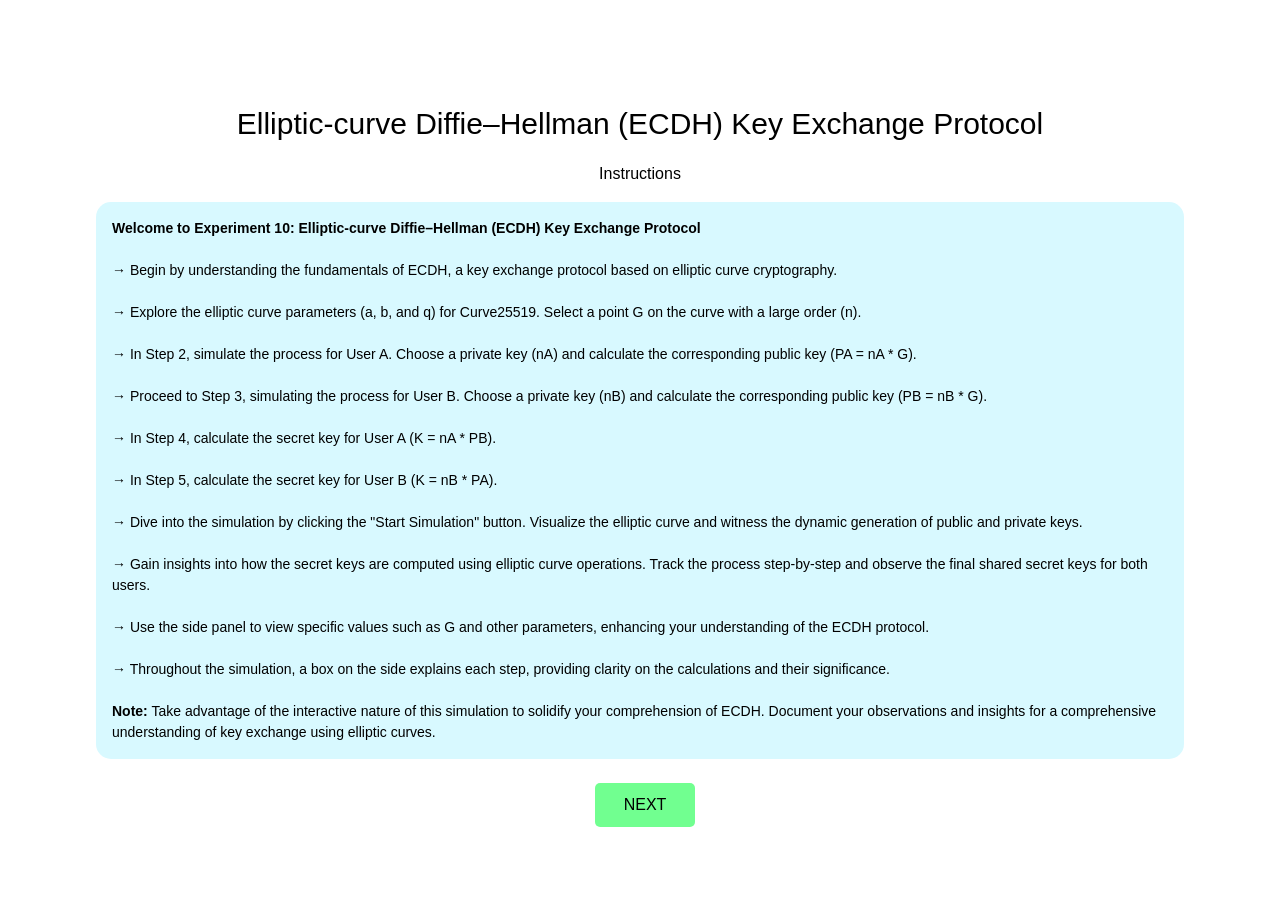
<file: simulation/index.html>
<!doctype html><html lang="en"><head><meta charset="utf-8"/><link rel="icon" href="./favicon.ico"/><meta name="viewport" content="width=device-width,initial-scale=1"/><meta name="theme-color" content="#000000"/><meta name="description" content="Web site created using create-react-app"/><link rel="apple-touch-icon" href="./logo192.png"/><link rel="manifest" href="./manifest.json"/><title>React App</title><script defer="defer" src="./static/js/main.36b9dea3.js"></script><link href="./static/css/main.fe75a140.css" rel="stylesheet"></head><body><noscript>You need to enable JavaScript to run this app.</noscript><div id="root"></div><script src="../assets/js/iframeResize.js"></script>
        
        </body></html>
</file>
<file: simulation/static/css/main.fe75a140.css>
/*
! tailwindcss v3.4.1 | MIT License | https://tailwindcss.com
*/body{-webkit-font-smoothing:antialiased;-moz-osx-font-smoothing:grayscale;font-family:-apple-system,BlinkMacSystemFont,Segoe UI,Roboto,Oxygen,Ubuntu,Cantarell,Fira Sans,Droid Sans,Helvetica Neue,sans-serif}code{font-family:source-code-pro,Menlo,Monaco,Consolas,Courier New,monospace}

/*
! tailwindcss v3.4.1 | MIT License | https://tailwindcss.com
*/*,:after,:before{border:0 solid #e5e7eb;box-sizing:border-box}:after,:before{--tw-content:""}:host,html{-webkit-text-size-adjust:100%;font-feature-settings:normal;-webkit-tap-highlight-color:transparent;font-family:ui-sans-serif,system-ui,sans-serif,Apple Color Emoji,Segoe UI Emoji,Segoe UI Symbol,Noto Color Emoji;font-variation-settings:normal;line-height:1.5;tab-size:4}body{line-height:inherit;margin:0}hr{border-top-width:1px;color:inherit;height:0}abbr:where([title]){-webkit-text-decoration:underline dotted;text-decoration:underline dotted}h1,h2,h3,h4,h5,h6{font-size:inherit;font-weight:inherit}a{color:inherit;text-decoration:inherit}b,strong{font-weight:bolder}code,kbd,pre,samp{font-feature-settings:normal;font-family:ui-monospace,SFMono-Regular,Menlo,Monaco,Consolas,Liberation Mono,Courier New,monospace;font-size:1em;font-variation-settings:normal}small{font-size:80%}sub,sup{font-size:75%;line-height:0;position:relative;vertical-align:initial}sub{bottom:-.25em}sup{top:-.5em}table{border-collapse:collapse;border-color:inherit;text-indent:0}button,input,optgroup,select,textarea{font-feature-settings:inherit;color:inherit;font-family:inherit;font-size:100%;font-variation-settings:inherit;font-weight:inherit;line-height:inherit;margin:0;padding:0}button,select{text-transform:none}[type=button],[type=reset],[type=submit],button{-webkit-appearance:button;background-color:initial;background-image:none}:-moz-focusring{outline:auto}:-moz-ui-invalid{box-shadow:none}progress{vertical-align:initial}::-webkit-inner-spin-button,::-webkit-outer-spin-button{height:auto}[type=search]{-webkit-appearance:textfield;outline-offset:-2px}::-webkit-search-decoration{-webkit-appearance:none}::-webkit-file-upload-button{-webkit-appearance:button;font:inherit}summary{display:list-item}blockquote,dd,dl,figure,h1,h2,h3,h4,h5,h6,hr,p,pre{margin:0}fieldset{margin:0}fieldset,legend{padding:0}menu,ol,ul{list-style:none;margin:0;padding:0}dialog{padding:0}textarea{resize:vertical}input::placeholder,textarea::placeholder{color:#9ca3af;opacity:1}[role=button],button{cursor:pointer}:disabled{cursor:default}audio,canvas,embed,iframe,img,object,svg,video{display:block;vertical-align:middle}img,video{height:auto;max-width:100%}[hidden]{display:none}*,:after,:before{--tw-border-spacing-x:0;--tw-border-spacing-y:0;--tw-translate-x:0;--tw-translate-y:0;--tw-rotate:0;--tw-skew-x:0;--tw-skew-y:0;--tw-scale-x:1;--tw-scale-y:1;--tw-pan-x: ;--tw-pan-y: ;--tw-pinch-zoom: ;--tw-scroll-snap-strictness:proximity;--tw-gradient-from-position: ;--tw-gradient-via-position: ;--tw-gradient-to-position: ;--tw-ordinal: ;--tw-slashed-zero: ;--tw-numeric-figure: ;--tw-numeric-spacing: ;--tw-numeric-fraction: ;--tw-ring-inset: ;--tw-ring-offset-width:0px;--tw-ring-offset-color:#fff;--tw-ring-color:#3b82f680;--tw-ring-offset-shadow:0 0 #0000;--tw-ring-shadow:0 0 #0000;--tw-shadow:0 0 #0000;--tw-shadow-colored:0 0 #0000;--tw-blur: ;--tw-brightness: ;--tw-contrast: ;--tw-grayscale: ;--tw-hue-rotate: ;--tw-invert: ;--tw-saturate: ;--tw-sepia: ;--tw-drop-shadow: ;--tw-backdrop-blur: ;--tw-backdrop-brightness: ;--tw-backdrop-contrast: ;--tw-backdrop-grayscale: ;--tw-backdrop-hue-rotate: ;--tw-backdrop-invert: ;--tw-backdrop-opacity: ;--tw-backdrop-saturate: ;--tw-backdrop-sepia: }::backdrop{--tw-border-spacing-x:0;--tw-border-spacing-y:0;--tw-translate-x:0;--tw-translate-y:0;--tw-rotate:0;--tw-skew-x:0;--tw-skew-y:0;--tw-scale-x:1;--tw-scale-y:1;--tw-pan-x: ;--tw-pan-y: ;--tw-pinch-zoom: ;--tw-scroll-snap-strictness:proximity;--tw-gradient-from-position: ;--tw-gradient-via-position: ;--tw-gradient-to-position: ;--tw-ordinal: ;--tw-slashed-zero: ;--tw-numeric-figure: ;--tw-numeric-spacing: ;--tw-numeric-fraction: ;--tw-ring-inset: ;--tw-ring-offset-width:0px;--tw-ring-offset-color:#fff;--tw-ring-color:#3b82f680;--tw-ring-offset-shadow:0 0 #0000;--tw-ring-shadow:0 0 #0000;--tw-shadow:0 0 #0000;--tw-shadow-colored:0 0 #0000;--tw-blur: ;--tw-brightness: ;--tw-contrast: ;--tw-grayscale: ;--tw-hue-rotate: ;--tw-invert: ;--tw-saturate: ;--tw-sepia: ;--tw-drop-shadow: ;--tw-backdrop-blur: ;--tw-backdrop-brightness: ;--tw-backdrop-contrast: ;--tw-backdrop-grayscale: ;--tw-backdrop-hue-rotate: ;--tw-backdrop-invert: ;--tw-backdrop-opacity: ;--tw-backdrop-saturate: ;--tw-backdrop-sepia: }.fixed{position:fixed}.col-span-1{grid-column:span 1/span 1}.col-span-3{grid-column:span 3/span 3}.mx-auto{margin-left:auto;margin-right:auto}.mb-2{margin-bottom:.5rem}.mb-3{margin-bottom:.75rem}.mb-6{margin-bottom:1.5rem}.mt-2{margin-top:.5rem}.grid{display:grid}.min-h-screen{min-height:100vh}.max-w-7xl{max-width:80rem}.grid-cols-4{grid-template-columns:repeat(4,minmax(0,1fr))}.flex-wrap{flex-wrap:wrap}.items-center{align-items:center}.justify-center{justify-content:center}.gap-4{gap:1rem}.space-x-4>:not([hidden])~:not([hidden]){--tw-space-x-reverse:0;margin-left:calc(1rem*(1 - var(--tw-space-x-reverse)));margin-right:calc(1rem*var(--tw-space-x-reverse))}.space-y-3>:not([hidden])~:not([hidden]){--tw-space-y-reverse:0;margin-bottom:calc(.75rem*var(--tw-space-y-reverse));margin-top:calc(.75rem*(1 - var(--tw-space-y-reverse)))}.break-all{word-break:break-all}.rounded{border-radius:.25rem}.rounded-lg{border-radius:.5rem}.bg-blue-100{--tw-bg-opacity:1;background-color:rgb(219 234 254/var(--tw-bg-opacity))}.bg-blue-500{--tw-bg-opacity:1;background-color:rgb(59 130 246/var(--tw-bg-opacity))}.bg-gray-50{--tw-bg-opacity:1;background-color:rgb(249 250 251/var(--tw-bg-opacity))}.bg-green-500{--tw-bg-opacity:1;background-color:rgb(34 197 94/var(--tw-bg-opacity))}.bg-orange-500{--tw-bg-opacity:1;background-color:rgb(249 115 22/var(--tw-bg-opacity))}.bg-red-500{--tw-bg-opacity:1;background-color:rgb(239 68 68/var(--tw-bg-opacity))}.bg-white{--tw-bg-opacity:1;background-color:rgb(255 255 255/var(--tw-bg-opacity))}.p-3{padding:.75rem}.p-4{padding:1rem}.px-4{padding-left:1rem;padding-right:1rem}.py-2{padding-bottom:.5rem;padding-top:.5rem}.pt-10{padding-top:2.5rem}.pt-8{padding-top:2rem}.font-mono{font-family:ui-monospace,SFMono-Regular,Menlo,Monaco,Consolas,Liberation Mono,Courier New,monospace}.text-3xl{line-height:2.25rem}.text-lg{font-size:1.125rem;line-height:1.75rem}.text-sm{font-size:.875rem;line-height:1.25rem}.text-xs{font-size:.75rem;line-height:1rem}.font-bold{font-weight:700}.font-semibold{font-weight:600}.text-blue-900{--tw-text-opacity:1;color:rgb(30 58 138/var(--tw-text-opacity))}.text-gray-600{--tw-text-opacity:1;color:rgb(75 85 99/var(--tw-text-opacity))}.text-white{--tw-text-opacity:1;color:rgb(255 255 255/var(--tw-text-opacity))}.shadow{--tw-shadow:0 1px 3px 0 #0000001a,0 1px 2px -1px #0000001a;--tw-shadow-colored:0 1px 3px 0 var(--tw-shadow-color),0 1px 2px -1px var(--tw-shadow-color);box-shadow:0 0 #0000,0 0 #0000,var(--tw-shadow);box-shadow:var(--tw-ring-offset-shadow,0 0 #0000),var(--tw-ring-shadow,0 0 #0000),var(--tw-shadow)}.input-container{align-items:center;display:flex;flex-direction:column;height:100vh;justify-content:center;margin:0 auto;overflow:auto}.button-holder{justify-content:space-between;margin-top:20px}.input-box{margin-top:.5rem;text-align:center}.input-box input{border:2px solid #ccc;border-radius:5px;font-size:16px;max-width:700px;padding:.5rem;width:100%}.input-box input+br{margin-top:.5rem}.flex{height:100vh;justify-content:center}.flex,.flex-col{align-items:center;display:flex}.flex-col{flex-direction:column;text-align:center}.text-3xl{font-size:1.875rem;padding-top:2rem}.pt-10{padding-top:1.25rem}.instruction-box{background-color:#d8f9ff;border-radius:15px;font-size:14px;margin-top:1rem;max-width:85%;padding:1rem;text-align:left}.instruction-box p{line-height:1.5}.button-holder{margin-top:1.5rem}.next-button,.prev-button{align-items:center;border:none;border-radius:5px;cursor:pointer;display:flex;font-size:16px;justify-content:center;padding:10px 20px;width:100px}.prev-button{background-color:#d3ddff80}.next-button{background-color:#71ff90;margin-left:10px}.next-button:hover,.prev-button:hover{background-color:#75f875}.prev-button:hover{background-color:#c1d2fd}.page1-container{align-items:center;display:flex;flex-direction:column;margin:20px}.page-title{font-size:24px;margin-bottom:20px}.input-value{background-color:#f0f0f0;border-radius:4px;padding:8px}.value-container{align-items:center;display:flex;flex-direction:row;margin-top:20px}.binary-value{flex:1 1;text-align:center;width:33%}.binary-box{background-color:silver;border-radius:4px;padding:10px}.divider{flex:1 1}.button-holder,.divider{align-items:center;display:flex;justify-content:center}.button-holder{gap:30px}.circle-container{display:flex;gap:10px}.circle{align-items:center;background-color:#eaf0ff;border-radius:50%;color:#000;cursor:pointer;display:flex;font-weight:700;height:24px;justify-content:center;width:24px}.circle.green{background-color:#97ffda}.fixed-height-div{height:150px;overflow-y:auto}#snackbar{background-color:#333;border-radius:2px;bottom:30px;color:#fff;font-size:17px;left:50%;margin-left:-125px;min-width:250px;padding:16px;position:fixed;text-align:center;visibility:hidden;z-index:1}#snackbar.show{animation:fadein .5s,fadeout .5s 2.5s;visibility:visible}@keyframes fadein{0%{bottom:0;opacity:0}to{bottom:30px;opacity:1}}@keyframes fadeout{0%{bottom:30px;opacity:1}to{bottom:0;opacity:0}}.green #snackbar{background-color:green}.red #snackbar{background-color:red}.disabled{cursor:not-allowed;opacity:.6;pointer-events:none}.hover\:bg-blue-600:hover{--tw-bg-opacity:1;background-color:rgb(37 99 235/var(--tw-bg-opacity))}.hover\:bg-green-600:hover{--tw-bg-opacity:1;background-color:rgb(22 163 74/var(--tw-bg-opacity))}.hover\:bg-orange-600:hover{--tw-bg-opacity:1;background-color:rgb(234 88 12/var(--tw-bg-opacity))}.hover\:bg-red-600:hover{--tw-bg-opacity:1;background-color:rgb(220 38 38/var(--tw-bg-opacity))}.disabled\:cursor-not-allowed:disabled{cursor:not-allowed}.disabled\:bg-gray-300:disabled{--tw-bg-opacity:1;background-color:rgb(209 213 219/var(--tw-bg-opacity))}
/*# sourceMappingURL=main.fe75a140.css.map*/
</file>
